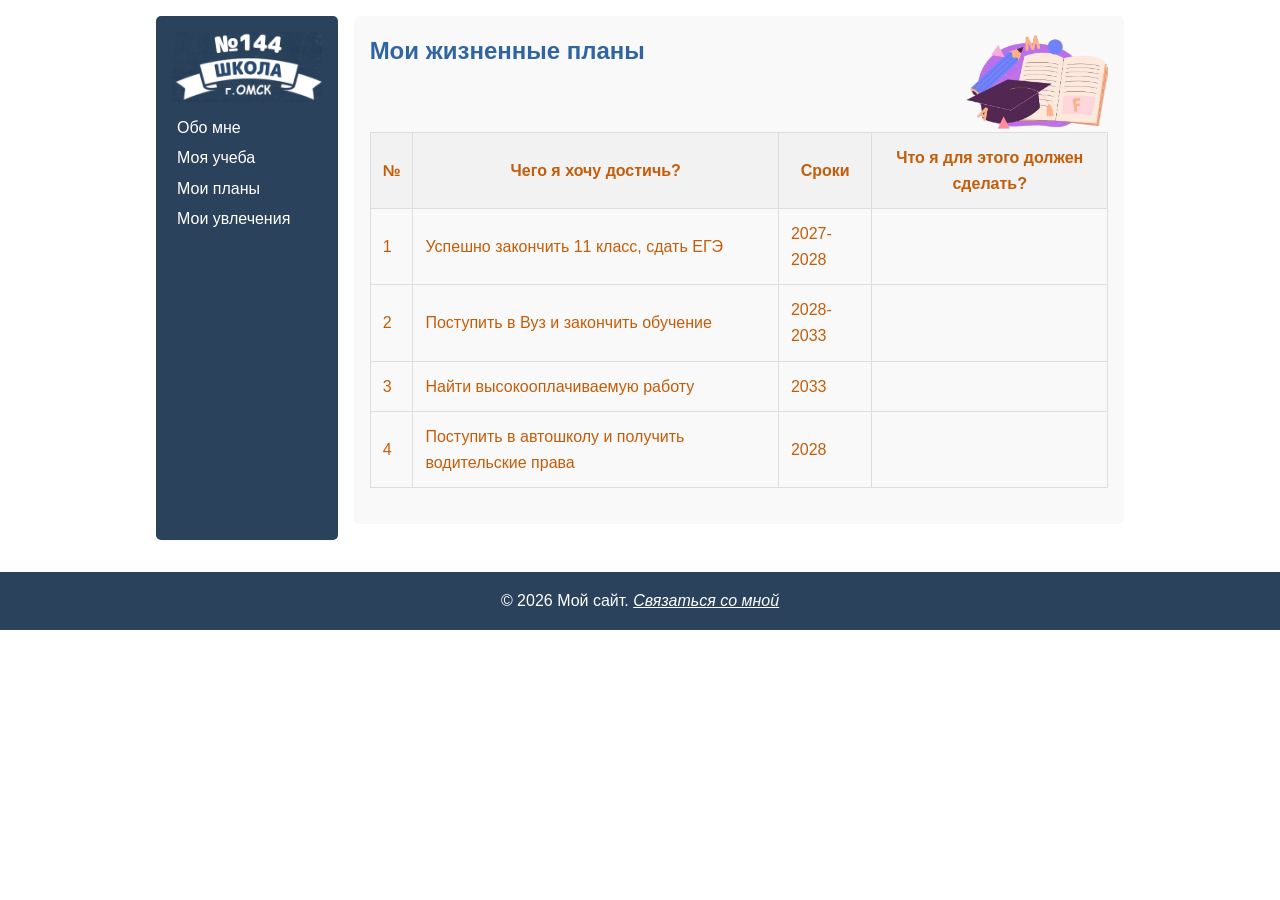
<file: 2.html>
<!DOCTYPE html>
<html lang="ru">
<head>
    <meta charset="UTF-8">
    <meta name="viewport" content="width=device-width, initial-scale=1.0">
    <title>Портфолио ученика</title>
    <link rel="stylesheet" type="text/css" href="style.css">

</head>
<body>
 
    <main>
        <aside >
            <div class="image-container"> 
            <IMG src="img\лого1111_1.png" height = 70 alt="Моя школа" id="imageToReflect"> </div>
            <ul>
                <li><A href="index.html">Обо мне</A></li>
                <li><A href="1.html">Моя учеба</A></li>
                <li><A href="2.html">Мои планы</A></li>
                <li><A href="3.html">Мои увлечения</A></li>
            </ul> 
        </aside>
        <section>
            <article>
                
                <IMG src="img\9e22.png" height = 100 alt="Учеба" align="right">
                <h2 class = "hbl">Мои жизненные планы </h2>
                <table>
                    <tr><th>№</th> <th>Чего я хочу достичь?</th><th>Сроки</th><th>Что я для этого должен сделать?</th></tr>  
                    <tr><td>1</td><td>Успешно закончить 11 класс, сдать ЕГЭ</td> <td>2027-2028</td><td></td></tr>
                    <tr><td>2</td><td>Поступить в Вуз и закончить обучение</td> <td>2028-2033</td><td></td></tr>
                    <tr><td>3</td><td>Найти высокооплачиваемую работу</td> <td>2033</td><td></td></tr>
                    <tr><td>4</td><td>Поступить в автошколу и получить водительские права</td> <td>2028</td><td></td></tr>
                </table>
            </article>
        </section>
    
</main>
<footer>
    <p>© 2026 Мой сайт. <a href="mailto:mail@htmlacademy.ru">Связаться со мной</a></p>
</footer>

<script src="main.js"></script>

</body>
</html>
</file>
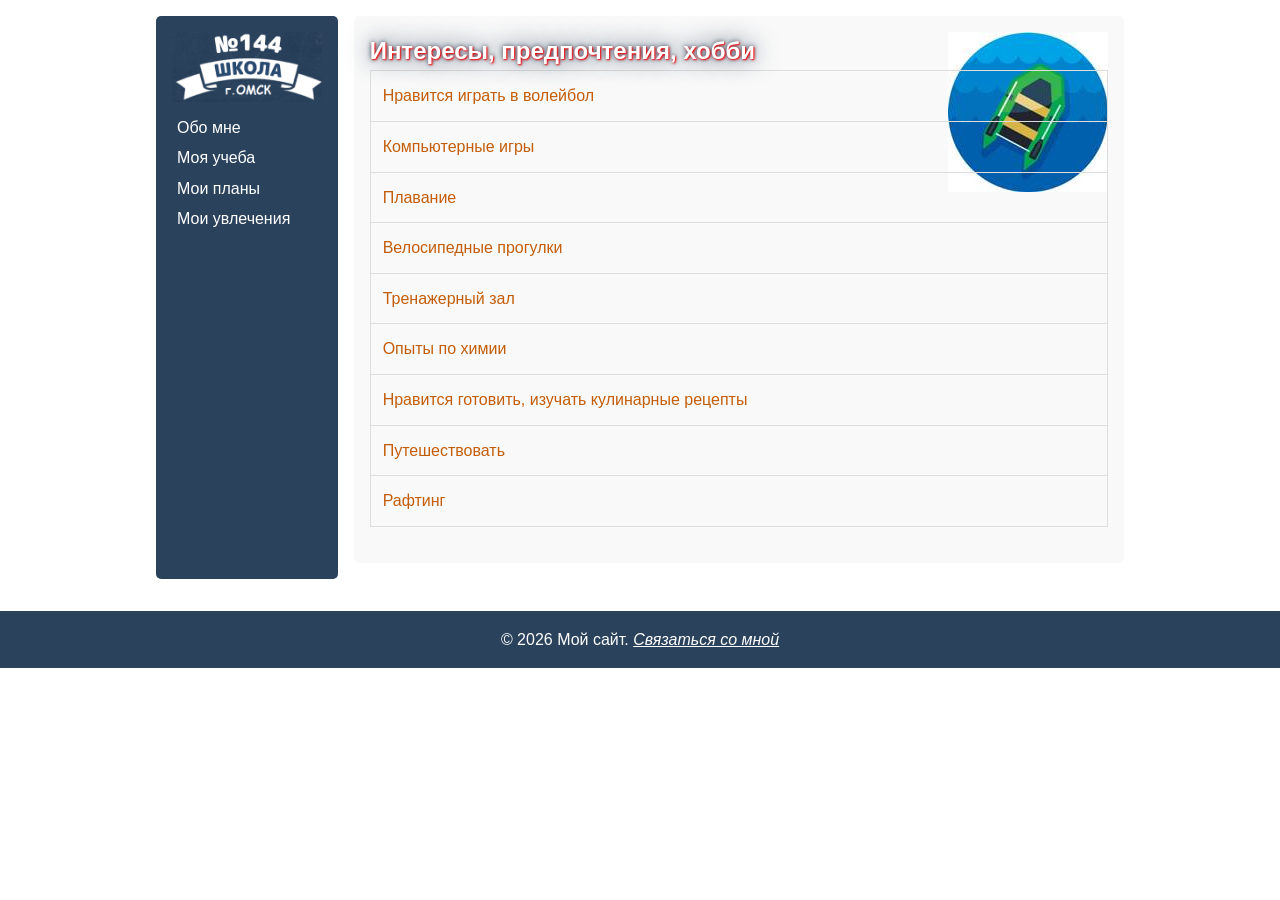
<file: 3.html>
<!DOCTYPE html>
<html lang="ru">
<head>
    <meta charset="UTF-8">
    <meta name="viewport" content="width=device-width, initial-scale=1.0">
    <title>Портфолио ученика</title>
    <link rel="stylesheet" type="text/css" href="style.css">

</head>
<body>
 
    <main>
        <aside >
            <div class="image-container"> 
            <IMG src="img\лого1111_1.png" height = 70 alt="Моя школа" id="imageToReflect"> </div>
            <ul>
                <li><A href="index.html">Обо мне</A></li>
                <li><A href="1.html">Моя учеба</A></li>
                <li><A href="2.html">Мои планы</A></li>
                <li><A href="3.html">Мои увлечения</A></li>
            </ul> 
        </aside>
        <section>
            <article>
                <div class = "exm">
                <h2 class = "hid">Интересы, предпочтения, хобби</h2>
                <table>
                    <tr><td>Нравится играть в волейбол</td></tr>
                    <tr></tr><td>Компьютерные игры</td></tr>
                    <tr><td>Плавание</td></tr>
                    <tr><td>Велосипедные прогулки</td></tr>
                    <tr><td>Тренажерный зал</td></tr>
                    <tr><td>Опыты по химии</td></tr>
                    <tr><td>Нравится готовить, изучать кулинарные рецепты</td></tr>
                    <tr><td>Путешествовать</td></tr>                    
                    <tr><td>Рафтинг</td></tr>      
                </table>
                </div>
            </article>
        </section>
    
</main>
<footer>
    <p>© 2026 Мой сайт. <a href="mailto:mail@htmlacademy.ru">Связаться со мной</a></p>
</footer>

<script src="main.js"></script>

</body>
</html>
</file>
<file: style.css>
* { margin: 0; padding: 0; box-sizing: border-box; }
body { font-family: Arial, sans-serif; line-height: 1.6; }
         table {
            width: 100%;
            border-collapse: collapse;
            margin-bottom: 20px;
        }
        th, td {
            border: 1px solid #ddd;
            padding: 12px;
            text-align: left;
        }
        th {
            background-color: #f2f2f2;
                text-align: center;
        }
             

    /* Основной контент */
    main { 
        display: flex; 
            padding: 1rem; 
            gap: 1rem; 
            max-width: 1000px; 
            margin: 0 auto; 
            color: #C45D09; 
        }
        
        /* Статьи */
        section { flex: 3; }
        article { 
            background: #f9f9f9; 
            padding: 1rem; 
            margin-bottom: 1rem; 
            border-radius: 5px; 
        }
        

        
        /* Подвал */
        footer { 
            background: #2B425C; 
            color: white; 
            text-align: center; 
            padding: 1rem; 
            margin-top: 1rem; 
        }
        footer a{
            color: white; 
            font-style: italic;
        }
        .hid { 
            color: white; 
            text-shadow:
            1px 1px 2px red,
            0 0 1em #2B425C,
            0 0 0.2em #2B425C;

        }
        .hbl { 
            color: #3165a2; 
        }
      /*  p { 
            color: #C45D09; 
        }  */

     .flex-container {
            display: flex;
            align-items: center;
            gap: 20px;
        }
    #shad {  
        box-shadow: 0 0 10px gray; 
        } 

    #imh {
          margin-right: 10px;
        }

        /* Боковая панель  */
        aside { 
            flex 1; 
            background: #2B425C; 
            padding: 1rem; 
            border-radius: 5px; 
        }
        aside ul{ 
            list-style: none; 
            gap: 0.5rem; 
        }

        aside a{
            color: white; 
            text-decoration: none; 
        } 

        /* Адаптивность */
        @media (max-width: 600px) {
            main { flex-direction: column; }
      aside { 
            display: flex;
        }

        aside ul{ 
            display: flex;
            justify-content: center; 
            list-style: none; 
            gap: 0.5rem; 
        }
        }

@media screen  and (min-width: 600px) {
   aside {
  /*  flex-direction: column; */
  }
  aside  ul {
   /* flex-direction: column; */
  }
  aside  ul li {
    margin: 5px;
  }
}
.image-container img {
transition: transform 0.5s ease;
}
div {
  background-repeat: no-repeat;
}
.exm {
  background: url("img/boat.jpg") top right no-repeat;
}
</file>
